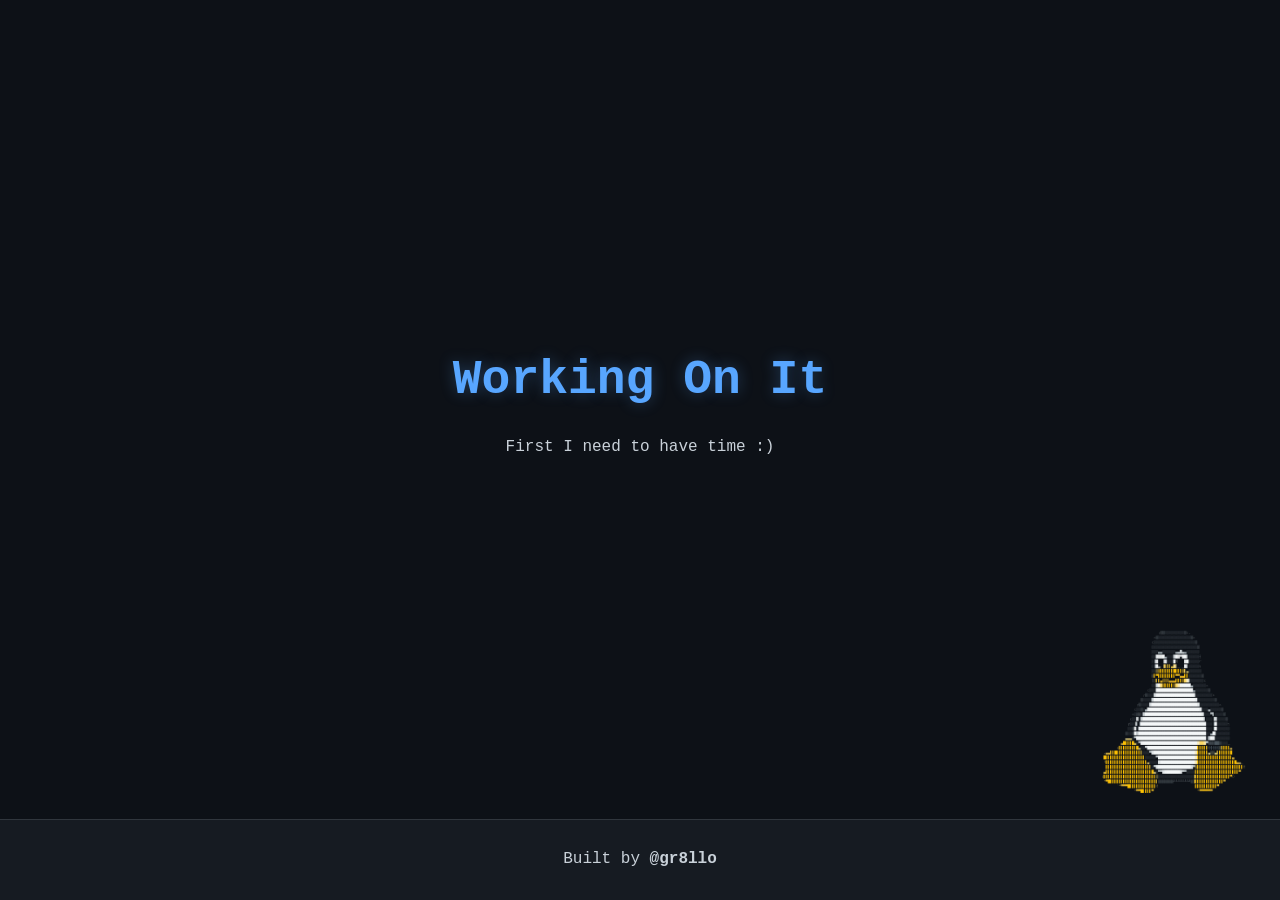
<file: index.html>
<!DOCTYPE html>
<html lang="en">
<head>
    <meta charset="UTF-8">
    <meta name="viewport" content="width=device-width, initial-scale=1.0">
    <title>Gr8llo | GitHub </title>
    <link rel="stylesheet" href="style.css">
    <link rel="preconnect" href="https://fonts.googleapis.com">
</head>
<body>
    <main>
        <h1>Working On It</h1>
        <p>First I need to have time :)</p>
        <div class="linux_imagine">
            <img src="resources/linux.png" alt="linux ascii penguin">
        </div>
    </main>
    <footer>
        <p>Built by
            <a href="https://github.com/gr8llo" target="_blank">@gr8llo</a>
        </p>
    </footer>
</body>
</file>
<file: style.css>
/* --- CONFIGURAZIONE STILE (Dark Theme) --- */
:root {
    --bg-color: #0d1117;       /* Colore sfondo GitHub Dark */
    --text-color: #c9d1d9;     /* Testo chiaro */
    --accent-color: #58a6ff;   /* Blu GitHub */
    --secondary-bg: #161b22;   /* Sfondo sezioni */
    --border-color: #30363d;
}

body {
    background-color: var(--bg-color);
    color: var(--text-color);
    margin: 0;
    padding: 0;
    font-family: 'JetBrains Mono', 'Fira Code', 'Courier New', monospace;
    line-height: 1.6;
    position: relative;
    overflow: hidden;

    height: 100vh;
    display: flex;
    flex-direction: column;
}

/* --- HEADER --- */
main {
    flex-grow: 2;
    flex-shrink: 1;
    display: flex;
    flex-direction: column;
    align-items: center;
    justify-content: center;
    position: relative;
}

h1{
    font-size: 3rem;
    margin: 0;
    color: var(--accent-color);
    text-shadow: 0 0 15px rgba(88, 166, 255, 0.3);
}

.linux_imagine{
    position: absolute;
    bottom: -2rem;
    right: 0;
}

.linux_imagine img{
    height: 15rem;
    width: auto;
}

footer{
    height: 5rem;
    background-color: var(--secondary-bg);
    border-top: 1px solid var(--border-color);

    display: flex;
    align-items: center;
    justify-content: center;
    gap: 1rem;
}

footer a{
    color: var(--text-color);
    text-decoration: none;
    font-weight: bold;
    transition: color 0.3s;
}

footer a:hover{
    color: var(--accent-color);
}
</file>
